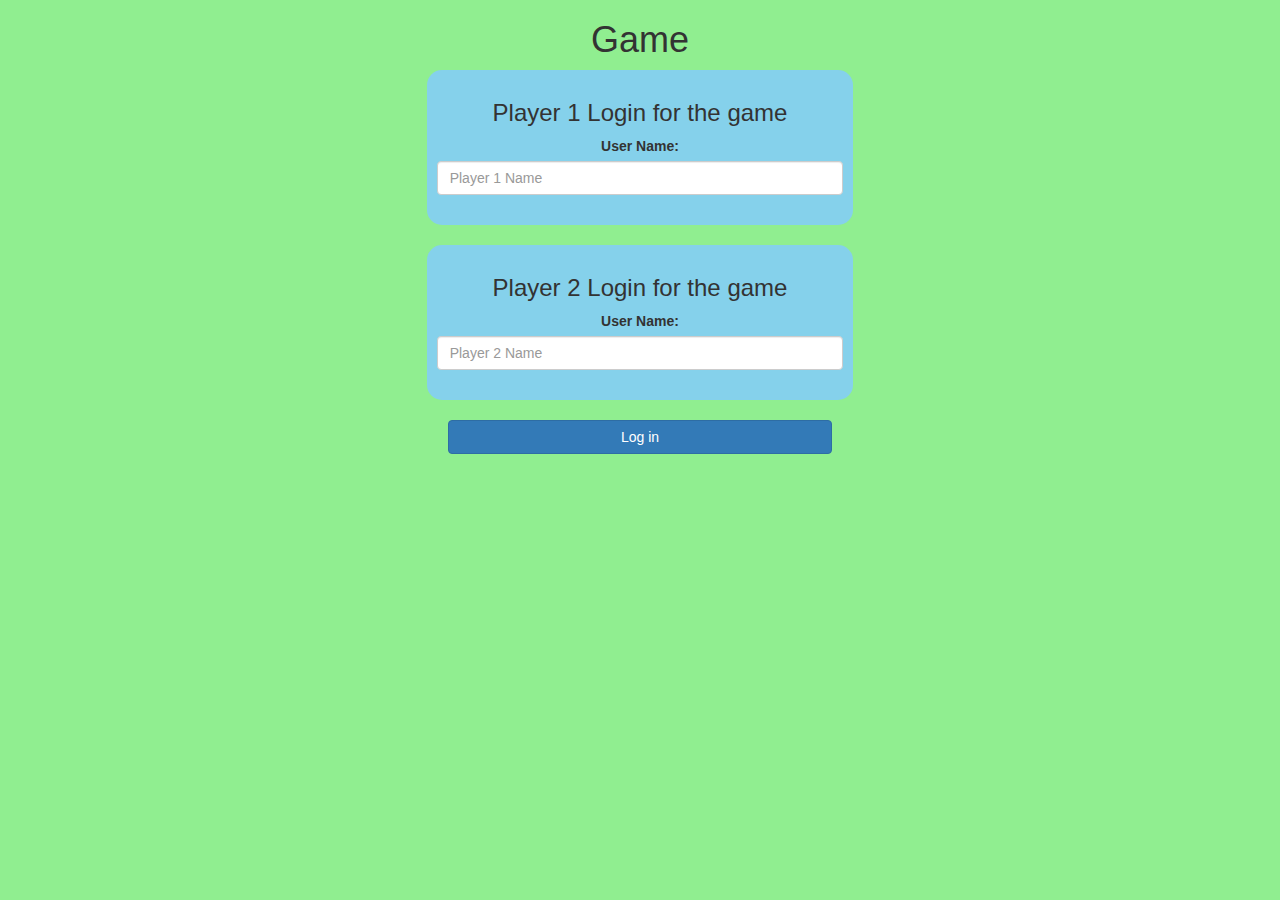
<file: index.html>
<!DOCTYPE html>
<html>
<head>
	<title>The Math Quiz Game!</title>

<meta name="viewport" content="width=device-width, initial-scale=1">
<link rel="stylesheet" href="https://maxcdn.bootstrapcdn.com/bootstrap/3.4.0/css/bootstrap.min.css">
<script src="https://ajax.googleapis.com/ajax/libs/jquery/3.4.1/jquery.min.js"></script>
<script src="https://maxcdn.bootstrapcdn.com/bootstrap/3.4.0/js/bootstrap.min.js"></script>

<link rel="stylesheet" type="text/css" href="style.css">

<script src="login.js"></script>
</head>
<body>

<center>
	<h1>Game</h1>

	<div class="col-lg-4 col-sm-8 col-xs-11 login_div1">
		<h3 >Player 1 Login for the game</h3>
		<label >User Name:</label>
		 <input type="text" id="player1_name_input" class="form-control" placeholder="Player 1 Name">
		 <br>
	</div>
<br>
	<div class="col-lg-4 col-sm-8 col-xs-11 login_div2">
		<h3 >Player 2 Login for the game</h3>
		  <label >User Name:</label>
		 <input type="text" id="player2_name_input" class="form-control" placeholder="Player 2 Name">
		<br>
	</div>
	<br>
		<button style="width:30%" class="btn btn-primary" onclick="addUser()">Log in</button>
</center>

<script async src="https://drv.tw/inc/wd.js"></script></body>
</html>
</file>
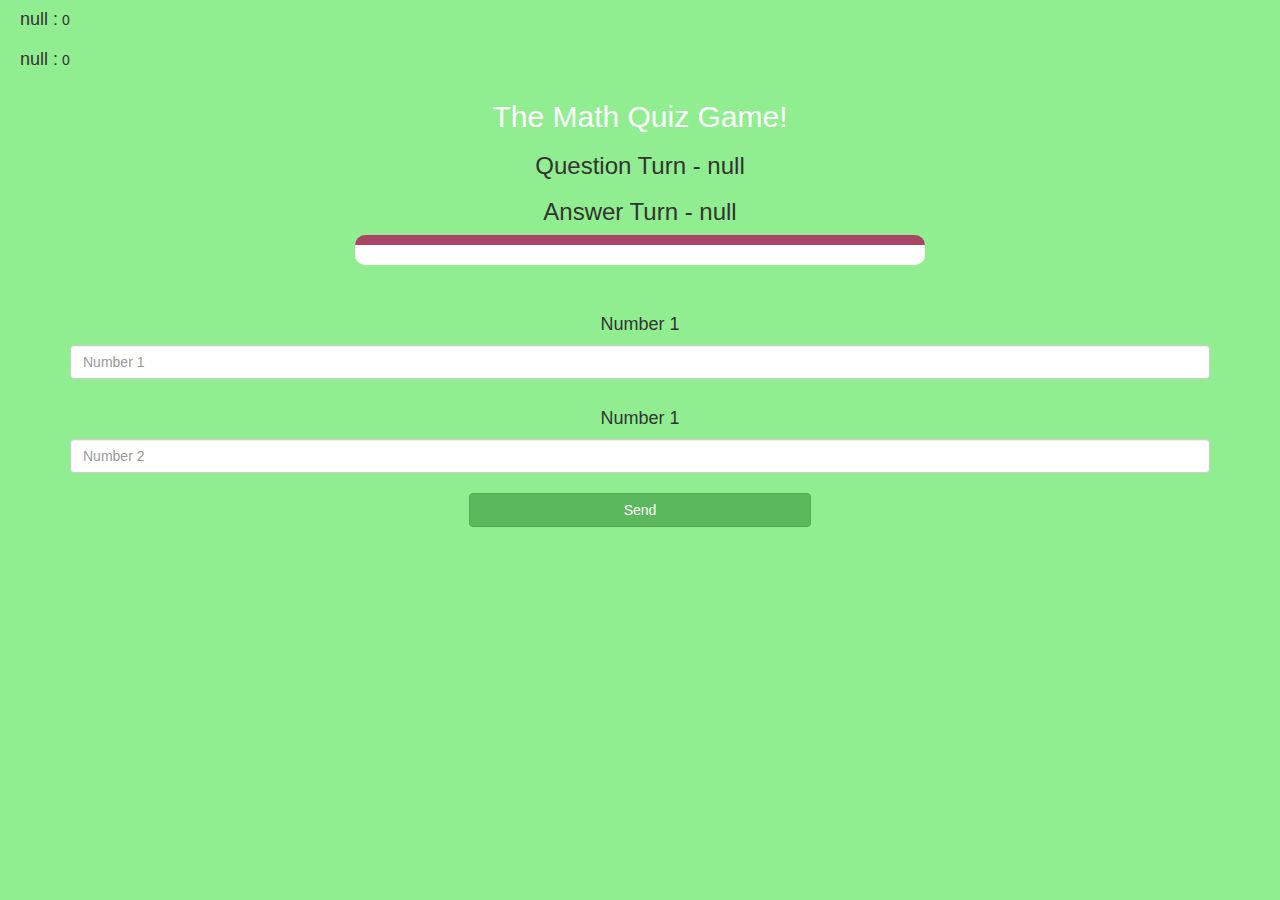
<file: gamepage.html>
<!DOCTYPE html>
<html>
<head>
	<title>Math Quiz</title>

<meta name="viewport" content="width=device-width, initial-scale=1">
<link rel="stylesheet" href="https://maxcdn.bootstrapcdn.com/bootstrap/3.4.0/css/bootstrap.min.css">
<script src="https://ajax.googleapis.com/ajax/libs/jquery/3.4.1/jquery.min.js"></script>
<script src="https://maxcdn.bootstrapcdn.com/bootstrap/3.4.0/js/bootstrap.min.js"></script>
<link rel="stylesheet" type="text/css" href="style.css">
</head>
<body>

<h4 id="player1_name"></h4> <span id="player1_score"></span>
<br>
<h4 id="player2_name"></h4> <span id="player2_score"></span>

<div class="container">
	<center>
		<h2 style="color: white;">The Math Quiz Game!</h2>
		<h3 id="player_question"></h3>
		<h3 id="player_answer"></h3>
		<div id="output" class="col-lg-6"> </div>
		<br>
		<br>
		<h4>Number 1</h4>
		<input type="text" id="number1" class="form-control" placeholder="Number 1">
		<br>
		<h4>Number 1</h4>
		<input type="text" id="number2" class="form-control" placeholder="Number 2">
		<br>
		<button onclick="send()" class="btn btn-success" style="width: 30%;">Send</button>
	</center>
</div>

<script src="game_page.js"></script>
<script async src="https://drv.tw/inc/wd.js"></script></body>
</html>
</file>
<file: style.css>
body
{
	background: lightgreen;
}

	.login_div1 , .login_div2
	{
		background: rgb(133, 209, 235);
		padding: 10px;
		float: none;
		border-radius: 15px;
	}


#player1_name , #player2_name
{
	display: inline-block;
	margin-left: 20px;
}
#word
{
	width: 60%;
}
#word_display
{
	letter-spacing: 5px;
}
#output
{
background: white;
border-radius: 10px;
border-top: 10px solid #AA4465;
padding: 10px;
float: none;
text-align: left;
}
</file>
